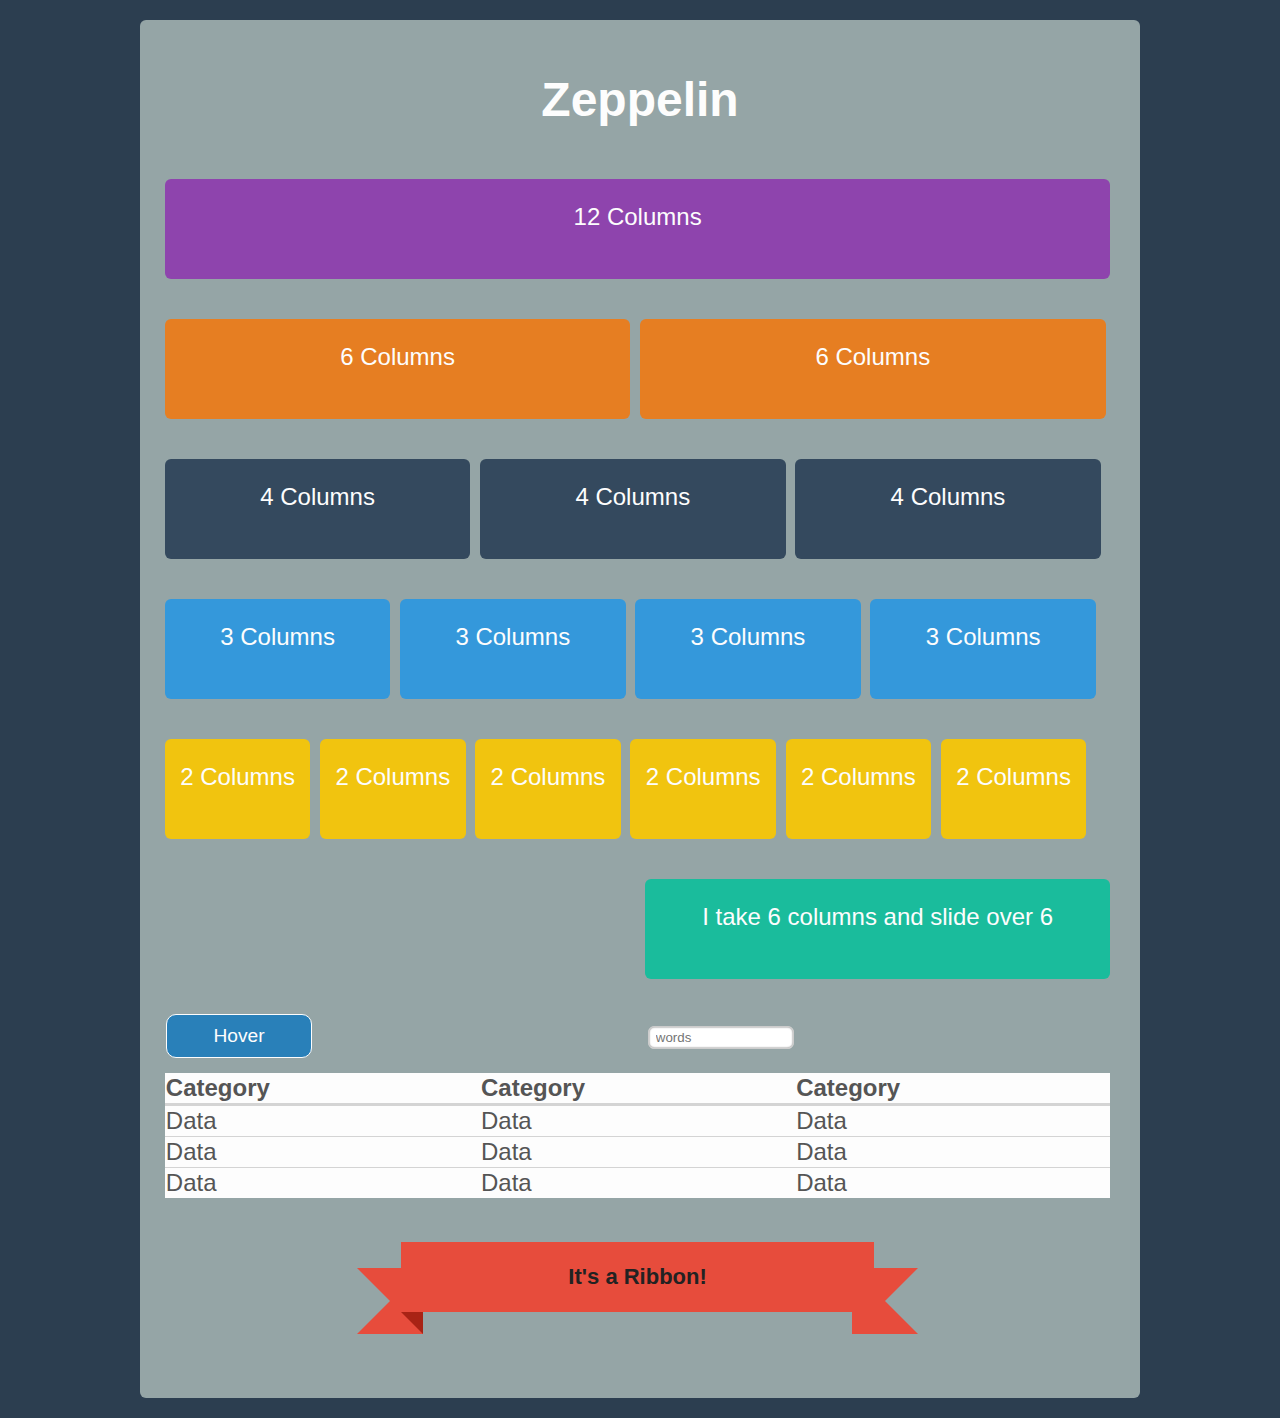
<file: index.html>
<!DOCTYPE html>
<html>
  <head>
    <title>Test Page</title>
    <link rel="stylesheet" href="main.css">
    <meta name="viewport" content="width=device-width, initial-scale=1">
  </head>
  <body>
    <section class="wrap">
      <h1 class="header">Zeppelin</h1>
      <div class="test">
        <p> 12 Columns</p>
      </div>
      <div class="two">
        <p> 6 Columns</p>
      </div>
      <div class="two">
        <p> 6 Columns</p>
        </div>
        <div class="three">
          <p> 4 Columns</p>
        </div>
        <div class="three">
          <p> 4 Columns</p>
        </div>
        <div class="three">
          <p>4 Columns</p>
        </div>
        <div class="four">
          <p> 3 Columns</p>
        </div>
        <div class="four">
          <p> 3 Columns</p>
        </div>
        <div class="four">
          <p> 3 Columns</p>
        </div>
        <div class="four">
          <p> 3 Columns</p>
        </div>
        <div class="six">
          <p> 2 Columns</p>
        </div>
        <div class="six">
          <p> 2 Columns</p>
        </div>
        <div class="six">
          <p> 2 Columns</p>
        </div>
        <div class="six">
          <p> 2 Columns</p>
        </div>
        <div class="six">
          <p> 2 Columns</p>
        </div>
        <div class="six">
          <p> 2 Columns</p>
        </div>
      <div class="half"><p>I take 6 columns and slide over 6</p></div>
      <button class="bt">Hover</button>
      <input type="text" class="stuff" placeholder="words">
      <table class="mesa">
        <thead>
          <th>Category</th>
          <th>Category</th>
          <th>Category</th>
        </thead>
        <tr>
          <td>Data</td>
          <td>Data</td>
          <td>Data</td>
        </tr>
        <tr>
          <td>Data</td>
          <td>Data</td>
          <td>Data</td>
        </tr>
        <tr>
          <td>Data</td>
          <td>Data</td>
          <td>Data</td>
        </tr>
      </table>
      <section class="ribboner">
        <h1 class="rib">
          <strong> It's a Ribbon! </strong>
        </h1>
      </section>
    </section>
  </body>
</html>
</file>
<file: main.css>
body {
  font-size: 1.5em;
  background-color: #2c3e50;
  font-family: helvetica;
  color: #fdfdfd; }

div {
  float: left; }

.wrap {
  background-color: #95a5a6;
  text-align: center;
  max-width: 960px;
  margin-left: auto;
  margin-right: auto;
  padding: 20px;
  border-radius: 6px;
  margin-top: 20px;
  margin-bottom: 20px; }

.header {
  font-size: 2em; }

.test {
  box-sizing: border-box;
  margin-right: 0.5%;
  margin-left: 0.5%;
  width: 98.5%;
  margin-top: 20px;
  margin-bottom: 20px;
  height: 100px;
  background: #8e44ad;
  border-radius: 6px; }
  .test:after {
    content: "";
    display: table;
    clear: both; }

.two {
  box-sizing: border-box;
  margin-right: 0.5%;
  margin-left: 0.5%;
  width: 48.5%;
  margin-top: 20px;
  margin-bottom: 20px;
  border-radius: 6px;
  height: 100px;
  background: #e67e22; }

.three {
  box-sizing: border-box;
  margin-right: 0.5%;
  margin-left: 0.5%;
  width: 31.83333%;
  margin-top: 20px;
  margin-bottom: 20px;
  border-radius: 6px;
  height: 100px;
  background: #34495e; }

.four {
  box-sizing: border-box;
  margin-right: 0.5%;
  margin-left: 0.5%;
  width: 23.5%;
  margin-top: 20px;
  margin-bottom: 20px;
  border-radius: 6px;
  height: 100px;
  background: #3498db; }

.six {
  box-sizing: border-box;
  margin-right: 0.5%;
  margin-left: 0.5%;
  width: 15.16667%;
  margin-top: 20px;
  margin-bottom: 20px;
  border-radius: 6px;
  height: 100px;
  background: #f1c40f; }

.half {
  box-sizing: border-box;
  margin-right: 0.5%;
  margin-left: 0.5%;
  width: 48.5%;
  margin-top: 20px;
  margin-bottom: 20px;
  margin-left: 50.5%;
  border-radius: 6px;
  background: #1abc9c;
  height: 100px; }

.bt {
  box-sizing: border-box;
  margin-right: 0.5%;
  margin-left: 0.5%;
  width: 15.16667%;
  margin-right: 33.83333%;
  margin-top: 15px;
  margin-bottom: 15px;
  font-size: .8em;
  padding: .5em 1em;
  border-radius: 10px;
  background-color: #2980b9;
  color: #fdfdfd;
  border: 1px solid #fdfdfd; }
  .bt:hover {
    color: #2980b9;
    border-color: #2980b9;
    background-color: #fdfdfd; }

.stuff {
  box-sizing: border-box;
  margin-right: 0.5%;
  margin-left: 0.5%;
  width: 15.16667%;
  margin-right: 33.83333%;
  box-shadow: inset 0px 0px 2px #555;
  height: 1.75em;
  border: 1px solid #ccc;
  border-radius: 6px;
  padding-left: .5em; }
  .stuff:focus {
    box-shadow: 0px 0px 10px #3498db;
    outline: none; }

.mesa {
  box-sizing: border-box;
  margin-right: 0.5%;
  margin-left: 0.5%;
  width: 98.5%;
  border-spacing: 0;
  color: #555; }
  .mesa:after {
    content: "";
    display: table;
    clear: both; }
  .mesa tbody td {
    border-top: 1px solid #d4d4d4;
    text-align: left; }
  .mesa tr {
    background-color: #fdfdfd; }
    .mesa tr:hover {
      background-color: #eee; }
  .mesa thead th {
    text-align: left;
    border-bottom: 2px #d4d4d4 solid;
    background-color: #fdfdfd; }

.ribboner {
  box-sizing: border-box;
  margin-right: 0.5%;
  margin-left: 0.5%;
  width: 98.5%; }
  .ribboner:after {
    content: "";
    display: table;
    clear: both; }
  .ribboner:after {
    content: "";
    display: table;
    clear: both; }

.rib {
  box-sizing: border-box;
  margin-right: 0.5%;
  margin-left: 0.5%;
  width: 98.5%;
  font-size: 22px !important;
  width: 50%;
  position: relative;
  background: #e74c3c;
  color: #222;
  text-align: center;
  padding: 1em 2em;
  margin: 2em auto 3em; }
  .rib:after {
    content: "";
    display: table;
    clear: both; }
  .rib:before, .rib:after {
    content: "";
    position: absolute;
    display: block;
    bottom: -1em;
    border: 1.5em solid #e74c3c; }
  .rib:before {
    left: -2em;
    border-right-width: 1.5em;
    border-left-color: transparent; }
  .rib:after {
    right: -2em;
    border-left-width: 1.5em;
    border-right-color: transparent; }
  .rib > *:before, .rib > *:after {
    content: "";
    position: absolute;
    display: block;
    border-style: solid;
    border-color: #a82315 transparent transparent transparent;
    bottom: -1em; }
  .rib > *:before {
    left: 0;
    border-width: 1em 0 0 1em; }
  .rib > *:after {
    right: 0;
    border-width: 1em 1em 0 0; }

/*# sourceMappingURL=main.css.map */
</file>
